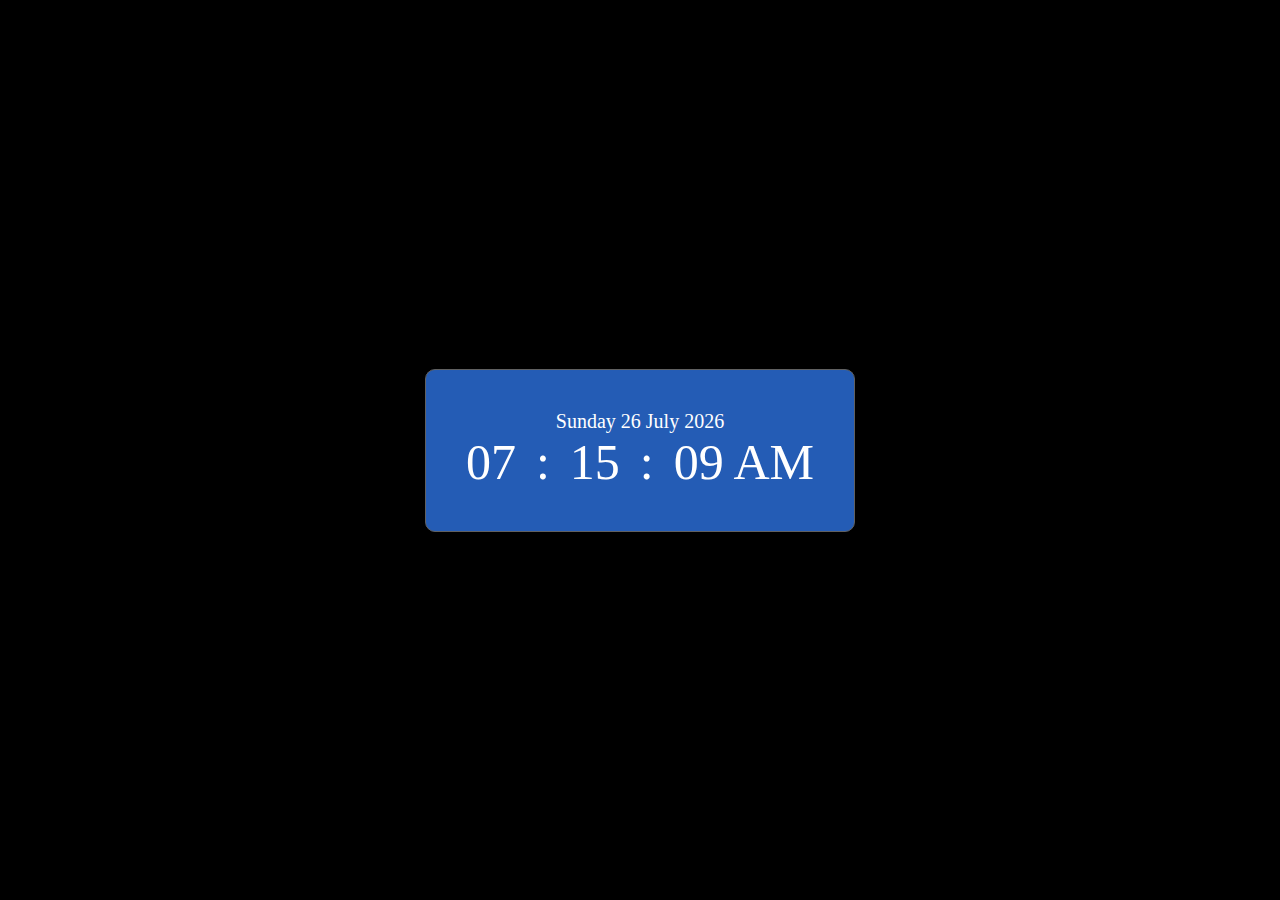
<file: index.html>
<!DOCTYPE html>
<html lang="en">
<head>
    <meta charset="UTF-8">
    <meta name="viewport" content="width=device-width, initial-scale=1.0">
    <link rel="stylesheet" href="style.css">
    <title>Digital Clock</title>
</head>
<body>
    <div class="container">
        <div class="clock">
            <div id="Date"></div>
            <ul>
                <li id="h">05</li>
                <li id="point">:</li>
                <li id="min">35</li>
                <li id="point">:</li>
                <li id="sec">50</li>
            </ul>
        </div>
    </div>
    <script src="digi_clock.js"></script>
</body>
</html>
</file>
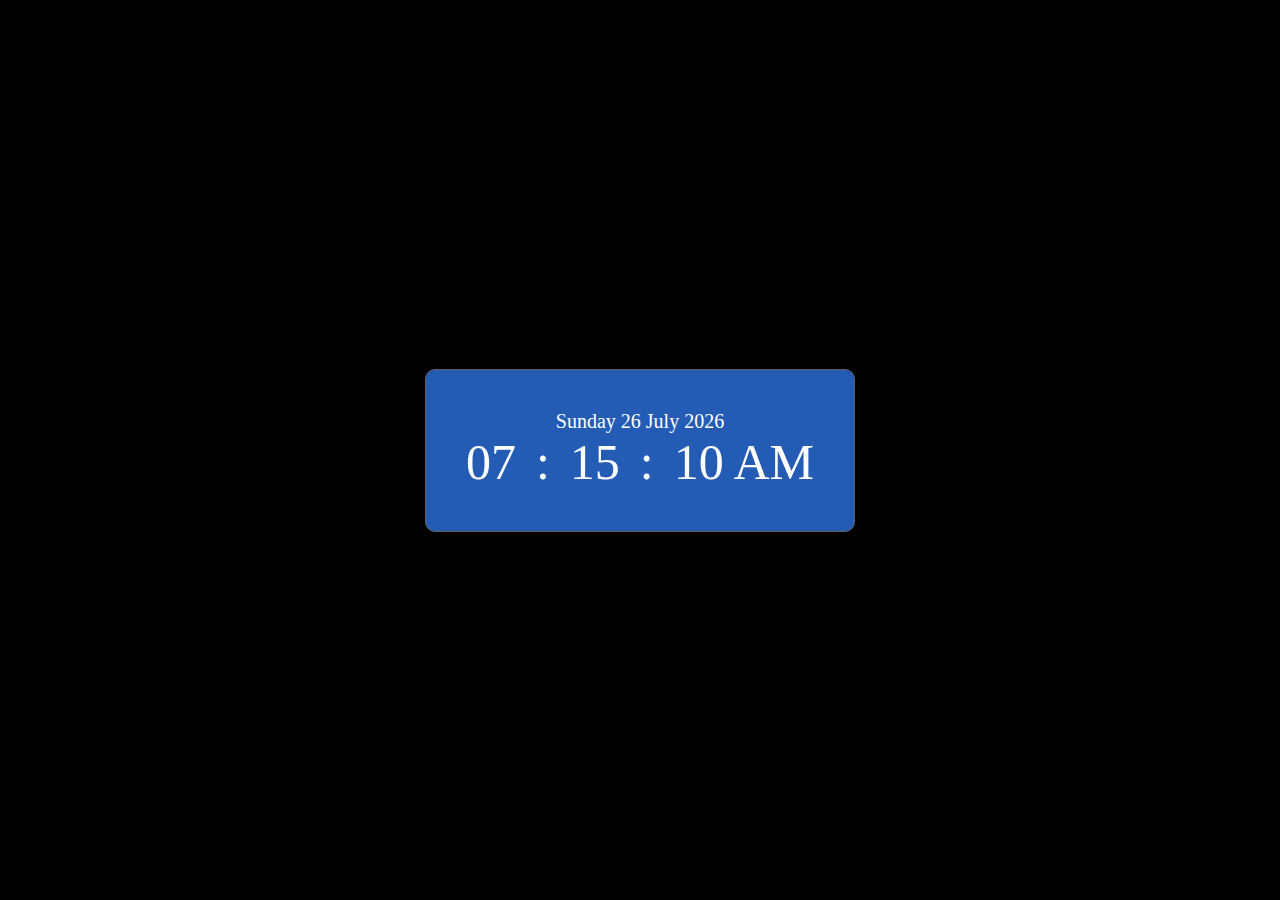
<file: clock.html>
<!DOCTYPE html>
<html lang="en">
<head>
    <meta charset="UTF-8">
    <meta name="viewport" content="width=device-width, initial-scale=1.0">
    <link rel="stylesheet" href="style.css">
    <title>Digital Clock</title>
</head>
<body>
    <div class="container">
        <div class="clock">
            <div id="Date"></div>
            <ul>
                <li id="h">05</li>
                <li id="point">:</li>
                <li id="min">35</li>
                <li id="point">:</li>
                <li id="sec">50</li>
            </ul>
        </div>
    </div>
    <script src="digi_clock.js"></script>
</body>
</html>
</file>
<file: style.css>
*{
    margin: 0%;
    padding: 0%;
}

body{
    height: 100vh;
    display: flex;
    align-items: center;
    justify-content: center;
    background-color: black;
}
.clock{
    border: 1px solid #606060;
    color: #ffffff;
    padding: 40px;
    border-radius: 10px;
    background-color: #245cb5;

}
#Date{
    font-size: 20px !important;
    text-align: center;
}
.clock ul{
    list-style: none;
    display: flex;
    font-size: 50px;
    gap: 20px;
}
</file>
